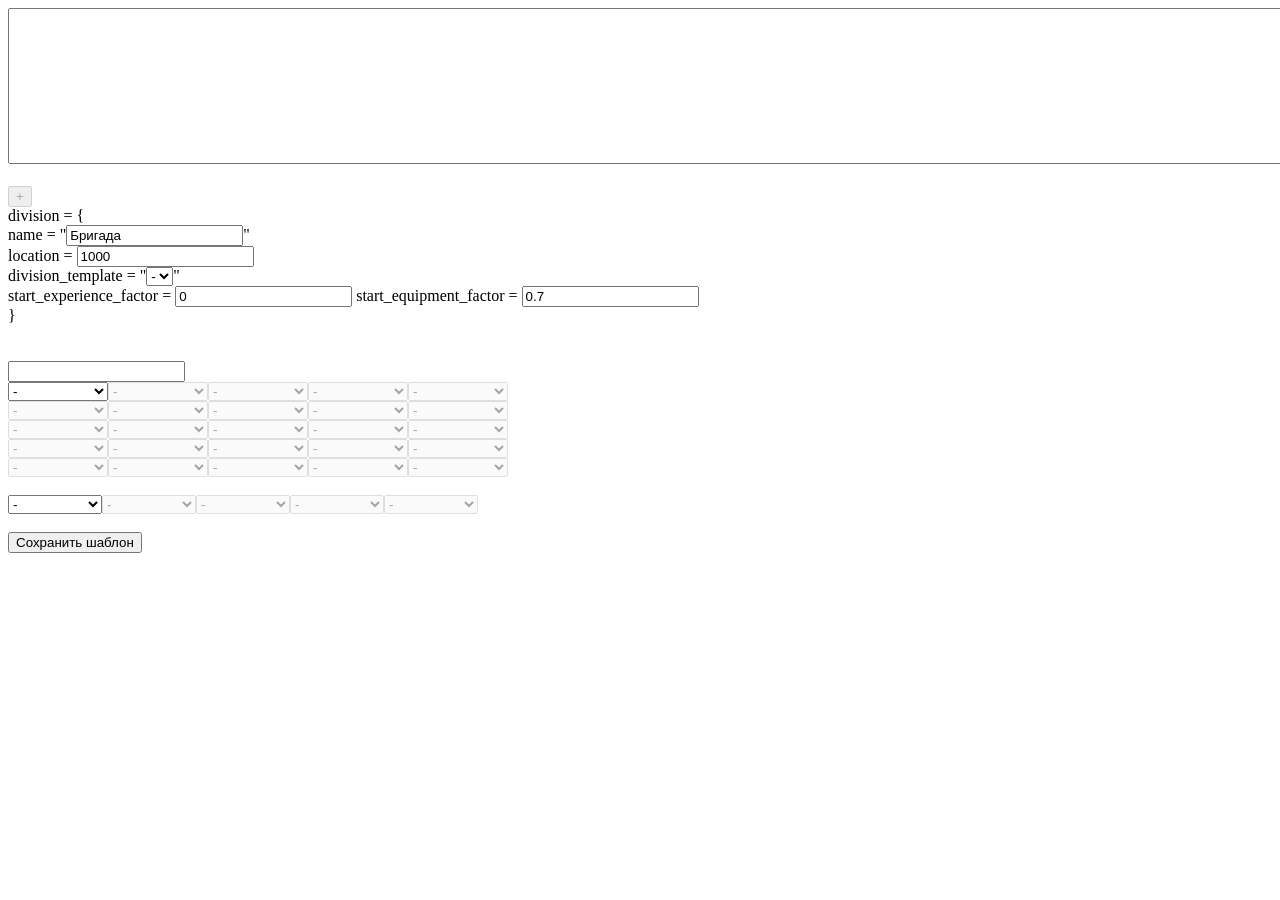
<file: Создание армий/index.html>
<!DOCTYPE html>
<html lang="en">
<head>
    <meta charset="UTF-8">
    <meta http-equiv="X-UA-Compatible" content="IE=edge">
    <meta name="viewport" content="width=device-width, initial-scale=1.0">
    <title>YOR: Создание армии</title>
</head>
<body>
    <textarea name="res" id="result" cols="170" rows="10"></textarea>
    <br> <br>
    <!-- <button onclick="newTemplate()">Новый шаблон</button> -->
    <button id="div-plus" onclick="createDiv()">+</button> <br>
    division = { <br>
        name = "<input type="text" id="div-name" value="Бригада" oninput="unblockCreateDiv()">" <br>
        location = <input type="number" id="div-loc" value="1000" oninput="unblockCreateDiv()"> <br>
        division_template = "<select id="div-template-select" oninput="unblockCreateDiv()"> <option value="None">-</option> </select>" <br>
        start_experience_factor = <input type="number" id="div-exp" value="0" oninput="unblockCreateDiv()"> start_equipment_factor = <input type="number" id="div-eq" value="0.7" oninput="unblockCreateDiv()"> <br>
    }

    <script>
        var batalions_types = [
            "None", // Пусто
            "mech_mechanized_BTR_bat",
            "mech_mechanized_BMP_bat",
            "mech_tank_bat",
            "mech_selfpropelled_artillery_bat",
            "mech_airborne_bat",
            "mech_marine_bat",
            "mech_selfpropelled_antiair_bat",

            "inf_infantry_bat",
            "inf_motorized_infantry_bat",
            "inf_vdv_bat",
            "inf_marine_bat",
            "inf_mountineer_bat",
            "inf_artillery_bat",
            "inf_recon_bat",
            "inf_engeener_bat",

            "special_operational_bat",
            "special_militia_bat",
            "special_nationalists_bat"
        ]
        var company_types = [
            "None",
            "comp_tank",
            "comp_recon",
            "comp_engeener",
            "comp_artillery",
            "comp_anti_air",
            "comp_sp_art"
        ]
        function battalionName(battalion, group = "battalion") {
            if(battalion == "None") { return "-" }
            else if(group == "battalion") {
                if(battalion == "mech_mechanized_BTR_bat") { return "БТР" }
                else if(battalion == "mech_mechanized_BMP_bat") { return "БМП" }
                else if(battalion == "mech_tank_bat") { return "Танк" }
                else if(battalion == "mech_selfpropelled_artillery_bat") { return "СХ Арта" }
                else if(battalion == "mech_airborne_bat") { return "Мех. ВДВ" }
                else if(battalion == "mech_marine_bat") { return "Мех. морпех" }
                else if(battalion == "mech_selfpropelled_antiair_bat") { return "Зенитка" }

                else if(battalion == "inf_infantry_bat") { return "Мясо" }
                else if(battalion == "inf_motorized_infantry_bat") { return "Машинка" }
                else if(battalion == "inf_vdv_bat") { return "ВДВ" }
                else if(battalion == "inf_marine_bat") { return "Морпех" }
                else if(battalion == "inf_mountineer_bat") { return "Горняк" }
                else if(battalion == "inf_artillery_bat") { return "Арта" }
                else if(battalion == "inf_recon_bat") { return "Разведка" }
                else if(battalion == "inf_engeener_bat") { return "Инженер" }

                else if(battalion == "special_operational_bat") { return "Спецназ" }
                else if(battalion == "special_militia_bat") { return "Ополчение" }
                else if(battalion == "special_nationalists_bat") { return "Фашызды" }

                else { return "Error" }
            }
            else if(group == "support") {
                if(battalion == "comp_tank") { return "р. Танк" }
                else if(battalion == "comp_recon") { return "Разведрота" }
                else if(battalion == "comp_engeener") { return "Инжрота" }
                else if(battalion == "comp_artillery") { return "Артрота" }
                else if(battalion == "comp_anti_air") { return "Зенитрота" }
                else if(battalion == "comp_sp_art") { return "р. СХ Арта" }

                else { return "Error" }
            }

        }
        function br(times = "0") {
            for(var time = 0; time <= times; time++) {
                var br = document.createElement('br'); document.body.appendChild(br);
            }
        }
        function templateName(num = String(template_number)) {
            var template_name = document.createElement('input')
            template_name.id = num + '. template-name'
            document.body.appendChild(template_name)

            // var enable = document.createElement('text')
            // enable.innerHTML = "Не существует"
            // document.body.appendChild(enable)
        }
        function createBattalionSelect(num, x, y, group = "battalion") {
            var battaion_select = document.createElement('select')
            if(group == "battalion") battaion_select.id = String(template_number) + '. battalion-select ' + "x: " + String(x) + " | y: " + String(y)
            else if(group == "support") battaion_select.id = String(template_number) + '. company-select ' + "x: " + String(x) + " | y: " + String(y)
            battaion_select.setAttribute("onclick", "blockCells()")

            document.body.appendChild(battaion_select)
        }
        function btnTemplateSave(num = String(template_number)) {
            var template_save_button = document.createElement('button')
            template_save_button.id = num + '. save-button'
            template_save_button.setAttribute("onclick", "templateCreate()")
            template_save_button.innerHTML = "Сохранить шаблон"
            document.body.appendChild(template_save_button)
        }
        function blockCells() {
            for(var temp_num = 1; temp_num <= template_number; temp_num++) {

                for(var x = 0; x <= 4; x++) { // batts
                    for(var y = 0; y <= 4; y++) {
                        battalion_cell = document.getElementById(String(template_number) + '. battalion-select ' + "x: " + String(x) + " | y: " + String(y))
                        // console.log(battalion_cell.id[23], battalion_cell.id[30])
                        if(y != 0) {
                            cell = document.getElementById(String(template_number) + '. battalion-select ' + "x: " + String(x) + " | y: " + String(y-1))
                            if(cell.value == "None") { battalion_cell.disabled = true; battalion_cell.value = "None" }
                            else { battalion_cell.disabled = false }
                        }
                        else if(x != 0) {
                            cell = document.getElementById(String(template_number) + '. battalion-select ' + "x: " + String(x-1) + " | y: " + String(y))
                            if(cell.value == "None") { battalion_cell.disabled = true; battalion_cell.value = "None" }
                            else { battalion_cell.disabled = false }
                        }
                    }
                }

                for(var y = 0; y <= 4; y++) { // support
                    company_cell = document.getElementById(String(template_number) + '. company-select ' + "x: 0" + " | y: " + String(y))
                    if(y != 0) {
                        cell = document.getElementById(String(template_number) + '. company-select ' + "x: 0" + " | y: " + String(y-1))
                        if(cell.value == "None") { company_cell.disabled = true; company_cell.value = "None" } else { company_cell.disabled = false }
                    }
                }
            }
        }
        function TEMPLATE(battalions, support, template_name = "Noname") {
            if (template_name == "") template_name = "Noname"

            var template_option = document.createElement('option')
            template_option.value = template_name
            template_option.innerHTML = template_name

            document.getElementById("div-template-select").appendChild(template_option)

            if(battalions != "") { // возвращает в templateCreate()
                return `
division_template = {
	name = "${template_name}"
	division_names_group = AAA_AAA_01

	regiments = {
	    ${battalions}
	}
	support = {
	    ${support}
	}
}
            `
            } else return ""

        }
        templates = ""
        function templateCreate() {
            for (var temp_num = 1; temp_num <= template_number; temp_num++) {
                batts = ""; sup = "";
                for(var x = 0; x <= 4; x++) {
                    for(var y = 0; y <= 4; y++) {
                        battalion_cell = document.getElementById(String(temp_num) + '. battalion-select ' + "x: " + String(x) + " | y: " + String(y))
                        temp_name = document.getElementById(String(temp_num) + '. template-name')
                        
                        if(battalion_cell.value != "None") batts += `${battalion_cell.value} = { x = ${x} y = ${y} }\n            `
                    }
                }
                for(var y = 0; y <= 4; y++) {
                    company_cell = document.getElementById(String(temp_num) + '. company-select ' + "x: 0" + " | y: " + String(y))
                    if(company_cell.value != "None") sup += `${company_cell.value} = { x = 0 y = ${y} }\n            `
                }
                templates += TEMPLATE(batts, sup, temp_name.value)
                document.getElementById("result").value = templates
                document.getElementById("result").value += "\nunits = {\n\n"
                document.getElementById("result").value += divisions
                document.getElementById("result").value += "\n\n}"

            }
        }
        function unblockCreateDiv() {
            console.log("+")
            if(
                document.getElementById("div-name").value.replace(/\s/g, '') != "" &&
                document.getElementById("div-loc").value.replace(/\s/g, '') != "" &&
                document.getElementById("div-template-select").value != "None" &&
                document.getElementById("div-exp").value.replace(/\s/g, '') != "" &&
                document.getElementById("div-eq").value.replace(/\s/g, '') != "" &&
                document.getElementById("div-exp").value >= 0 &&
                document.getElementById("div-eq").value >= 0 &&
                document.getElementById("div-exp").value <= 1 &&
                document.getElementById("div-eq").value <= 1
                ) {
                    document.getElementById("div-plus").disabled = false
                } else document.getElementById("div-plus").disabled = true
        }
        function createDiv() {
            div = `division = { name = "${document.getElementById("div-name").value}" location = ${document.getElementById("div-loc").value} division_template = "${document.getElementById("div-template-select").value}" start_experience_factor = ${document.getElementById("div-exp").value} start_equipment_factor = ${document.getElementById("div-eq").value} }\n`
            divisions += div

            document.getElementById("result").value = templates
            document.getElementById("result").value += "\nunits = {\n\n"
            document.getElementById("result").value += divisions
            document.getElementById("result").value += "\n}"
        }

        var template_number = 0
        divisions = ""
        newTemplate()
        document.getElementById("div-plus").disabled = true

        function newTemplate() {
            br(2)
            template_number++
            templateName()
            br()

            cells()
            function cells() {
                // console.log("Создаю ячейки для шаблонов...")

                for(var y = 0; y <= 4; y++) { // создание <select>-ов
                    for(var x = 0; x <= 4; x++) {
                        // console.log(x, y)

                        createBattalionSelect(template_number, x, y)
                    }
                    br()
                }
            }
            for(var x = 0; x <= 4; x++) { // добавленеи <option> для <select>-ов
                for(var y = 0; y <= 4; y++) {
                    battaion_select_types = document.getElementById(String(template_number) + '. battalion-select ' + "x: " + String(x) + " | y: " + String(y))
                    
                    batalions_types.forEach(battalion => {
                        var battaion_option = document.createElement('option')
                        battaion_option.value = battalion
                        battaion_option.innerHTML = battalionName(battalion)

                        battaion_select_types.appendChild(battaion_option)
                    });
                }
            }
            br()

            for(var y = 0; y <= 4; y++) { createBattalionSelect(template_number, 0, y, "support") }

            for(var y = 0; y <= 4; y++) {
                company_select_types = document.getElementById(String(template_number) + '. company-select ' + "x: 0" + " | y: " + String(y))

                company_types.forEach(company => {
                    var company_option = document.createElement('option')
                    company_option.value = company
                    company_option.innerHTML = battalionName(company, "support")

                    company_select_types.appendChild(company_option)
                })
                
            }

            br(1)

            btnTemplateSave()
            blockCells()
        }
            

    </script>
</body>
</html>
</file>
